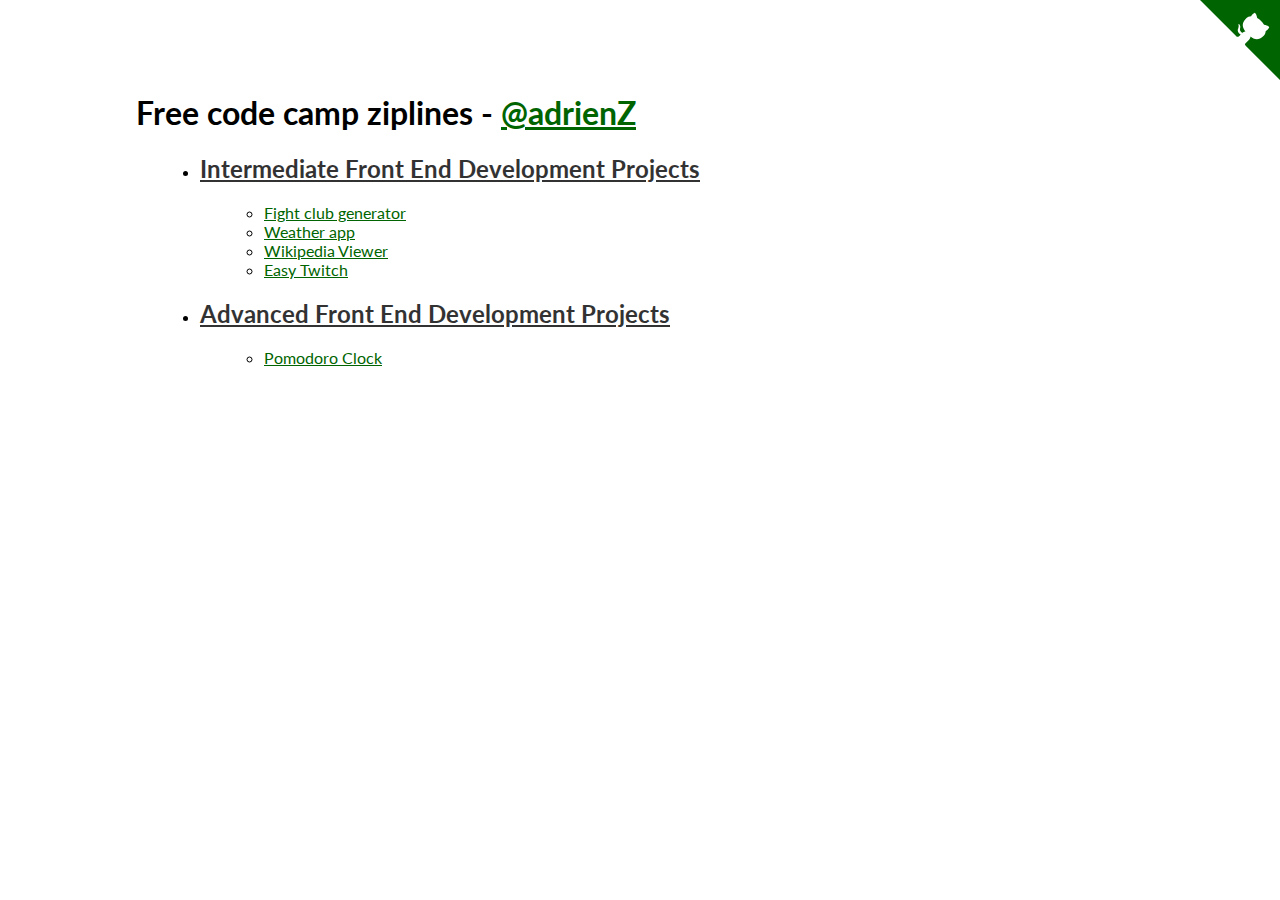
<file: index.html>
<!DOCTYPE html>
<html lang="en">

<head>
    <meta charset="UTF-8">
    <title>Free code camp ziplines - @adrienZ</title>
    <link href="https://fonts.googleapis.com/css?family=Lato:400,700" rel="stylesheet">

</head>

<body>
    <style media="screen">
        body {
            font-family: 'Lato', sans-serif;
            padding:5% 10%;
        }

        .categories--title {
            text-decoration: underline;
            opacity: 0.8;
        }


        ul {
            padding-left: 4rem;
        }

        a {
            color: #006400;
        }
    </style>


    <div class="container">

        <h1>Free code camp ziplines - <a href="https://github.com/adrienZ">@adrienZ</a></h1>
        <ul class="categories">
            <li>
                <h2 class="categories--title">Intermediate Front End Development Projects</h2>
                <ul class="categories--projects">
                    <li><a href="1-fight-club-quotes-generator/" class="categories-link">Fight club generator</a></li>
                    <li><a href="2-weather-app/" class="categories-link">Weather app</a></li>
                    <li><a href="3-wikipedia-viewer/" class="categories-link">Wikipedia Viewer</a></li>
                    <li><a href="4-easy-twitch/" class="categories-link">Easy Twitch</a></li>
                </ul>
            </li>
            <li>
                <h2 class="categories--title">Advanced Front End Development Projects</h2>
                <ul class="categories--projects">
                    <li><a href="5-pomodoro-clock/" class="categories-link">Pomodoro Clock</a></li>
                </ul>
            </li>
        </ul>


    </div>



    <div id="git">
        <a href="https://github.com/adrienZ/freecodecamp-projects/" class="github-corner" aria-label="View source on Github"><svg width="80" height="80" viewBox="0 0 250 250" style="fill:#006400; color:#fff; position: absolute; top: 0; border: 0; right: 0;" aria-hidden="true"><path d="M0,0 L115,115 L130,115 L142,142 L250,250 L250,0 Z"></path><path d="M128.3,109.0 C113.8,99.7 119.0,89.6 119.0,89.6 C122.0,82.7 120.5,78.6 120.5,78.6 C119.2,72.0 123.4,76.3 123.4,76.3 C127.3,80.9 125.5,87.3 125.5,87.3 C122.9,97.6 130.6,101.9 134.4,103.2" fill="currentColor" style="transform-origin: 130px 106px;" class="octo-arm"></path><path d="M115.0,115.0 C114.9,115.1 118.7,116.5 119.8,115.4 L133.7,101.6 C136.9,99.2 139.9,98.4 142.2,98.6 C133.8,88.0 127.5,74.4 143.8,58.0 C148.5,53.4 154.0,51.2 159.7,51.0 C160.3,49.4 163.2,43.6 171.4,40.1 C171.4,40.1 176.1,42.5 178.8,56.2 C183.1,58.6 187.2,61.8 190.9,65.4 C194.5,69.0 197.7,73.2 200.1,77.6 C213.8,80.2 216.3,84.9 216.3,84.9 C212.7,93.1 206.9,96.0 205.4,96.6 C205.1,102.4 203.0,107.8 198.3,112.5 C181.9,128.9 168.3,122.5 157.7,114.1 C157.9,116.9 156.7,120.9 152.7,124.9 L141.0,136.5 C139.8,137.7 141.6,141.9 141.8,141.8 Z" fill="currentColor" class="octo-body"></path></svg></a>
        <style>
            .github-corner:hover .octo-arm {
                animation: octocat-wave 560ms ease-in-out
            }

            @keyframes octocat-wave {
                0%,
                100% {
                    transform: rotate(0)
                }
                20%,
                60% {
                    transform: rotate(-25deg)
                }
                40%,
                80% {
                    transform: rotate(10deg)
                }
            }

            @media (max-width:500px) {
                .github-corner:hover .octo-arm {
                    animation: none
                }
                .github-corner .octo-arm {
                    animation: octocat-wave 560ms ease-in-out
                }
            }
        </style>
    </div>
</body>

</html>
</file>
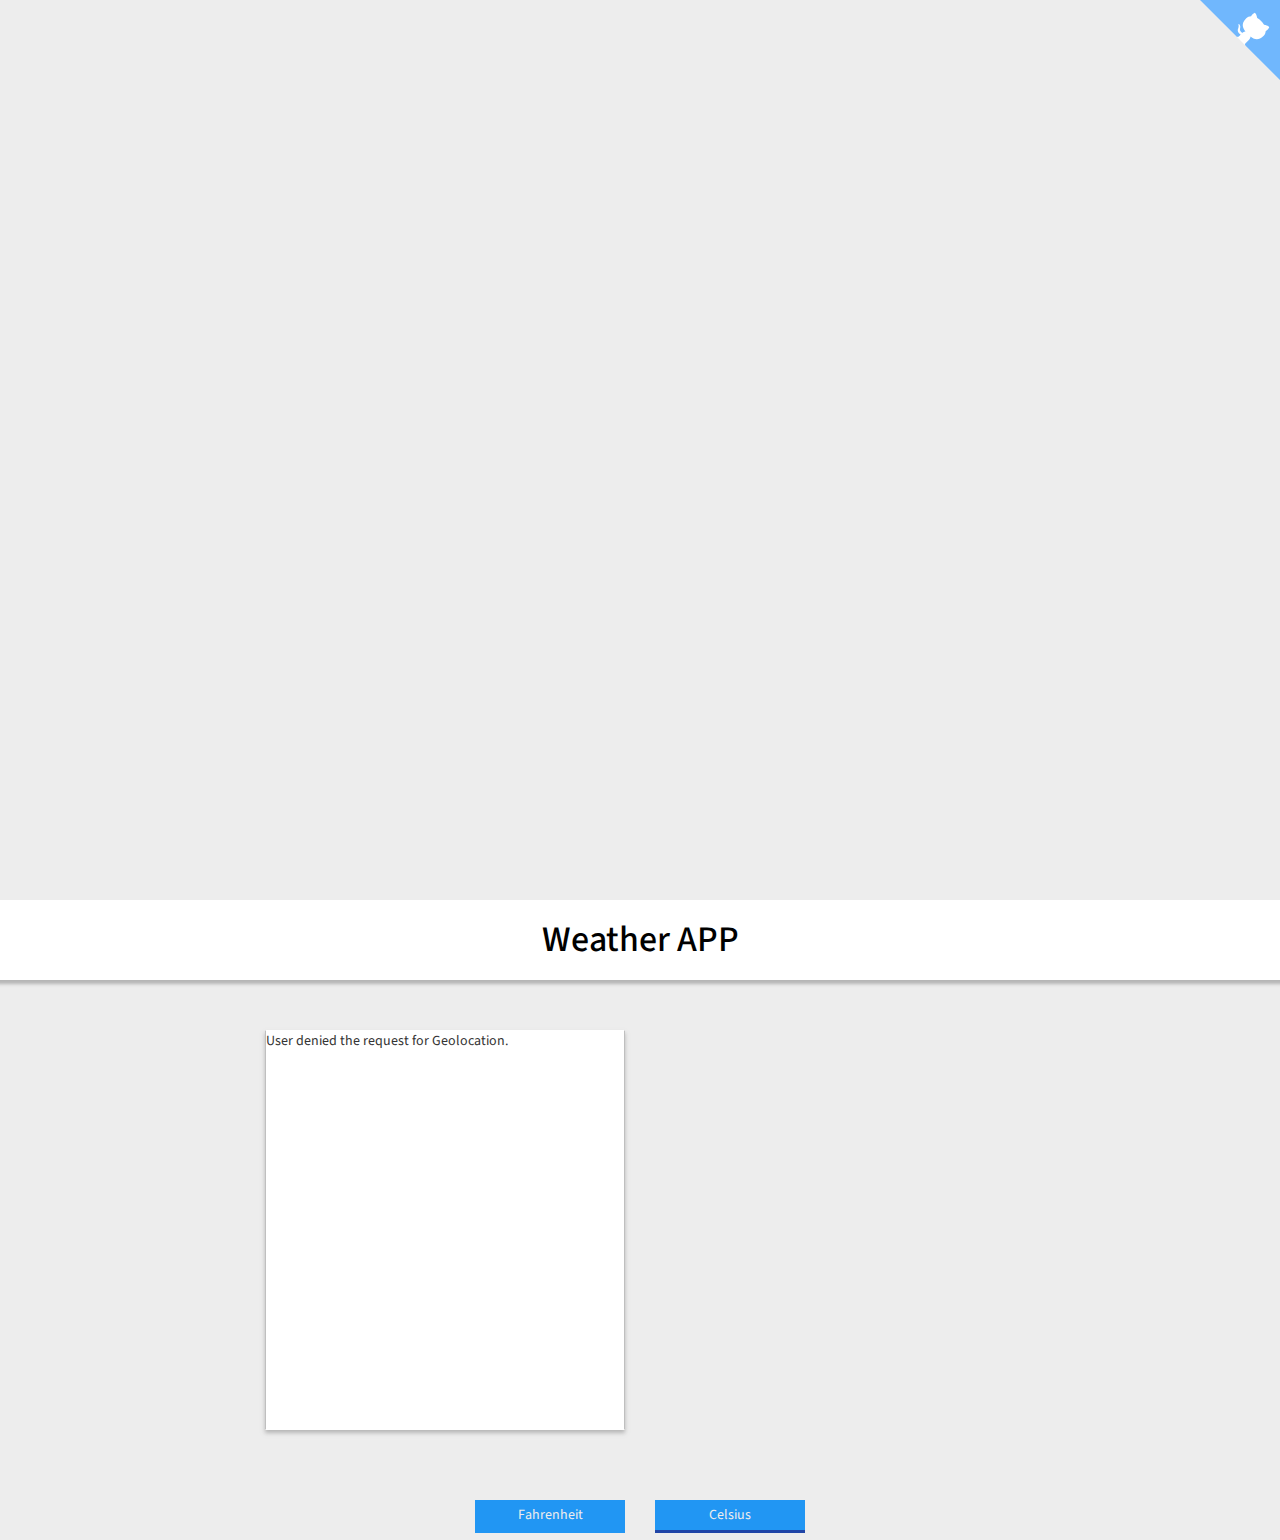
<file: 2-weather-app/index.html>
<!DOCTYPE html>
<html lang="en">

<head>
    <meta charset="UTF-8">
    <link rel="stylesheet" href="css/style.css">
    <title>Weather app</title>
    <!-- Latest compiled and minified CSS -->
    <link rel="stylesheet" href="https://maxcdn.bootstrapcdn.com/bootstrap/3.3.5/css/bootstrap.min.css">

</head>

<body>
    <div id="loader"></div>
    <div class="row menu">
        <div class="col-md-12">
            <h1 class="text-center">Weather APP</h1>
        </div>
    </div>

    <div class="container">
        <div class="row">
            <div class="col-md-4 col-md-offset-2">
                <div id="panel" class="panel">
                    <div class="ui ui-block-1">

                        <div class="text inline">
                            <div id="main"></div>
                            <div id="second"></div>
                            <div class="inline" id="city"></div>
                            <div class="inline" id="country"></div>
                        </div>
                    </div>
                    <div class="informations inline">
                        <p>Temperature</p>
                        <p>Humidity</p>
                        <p>Clouds</p>
                        <p>Wind</p>
                        <p>Pressure</p>
                    </div>

                    <div class="value inline">
                        <div id="temp"></div>
                        <div id="humid"></div>
                        <div id="clouds"></div>
                        <div id="wind"></div>
                        <div id="rain"></div>
                        <div id="pressure"></div>
                    </div>
                </div>

            </div>
            <div class="col-md-4" id="maps"></div>
        </div>

    </div>

    <div class="container">
        <div class="row">
            <div style="float:none;margin:auto;padding-top:50px" class="col-md-4">
                <div class="col-md-6">
                    <button onclick="toHTML('imperial');active(this)" id="f">Fahrenheit</button>
                </div>
                <div class="col-md-6">
                    <button class="active" onclick="toHTML('metric');active(this)" id="c">Celsius</button>
                </div>
            </div>
        </div>
    </div>
    <div id="git">
        <a href="https://github.com/adrienZ/freecodecamp-projects/tree/master/2-weather-app" class="github-corner" aria-label="View source on Github"><svg width="80" height="80" viewBox="0 0 250 250" style="fill:#70B7FD; color:#fff; position: absolute; top: 0; border: 0; right: 0;" aria-hidden="true"><path d="M0,0 L115,115 L130,115 L142,142 L250,250 L250,0 Z"></path><path d="M128.3,109.0 C113.8,99.7 119.0,89.6 119.0,89.6 C122.0,82.7 120.5,78.6 120.5,78.6 C119.2,72.0 123.4,76.3 123.4,76.3 C127.3,80.9 125.5,87.3 125.5,87.3 C122.9,97.6 130.6,101.9 134.4,103.2" fill="currentColor" style="transform-origin: 130px 106px;" class="octo-arm"></path><path d="M115.0,115.0 C114.9,115.1 118.7,116.5 119.8,115.4 L133.7,101.6 C136.9,99.2 139.9,98.4 142.2,98.6 C133.8,88.0 127.5,74.4 143.8,58.0 C148.5,53.4 154.0,51.2 159.7,51.0 C160.3,49.4 163.2,43.6 171.4,40.1 C171.4,40.1 176.1,42.5 178.8,56.2 C183.1,58.6 187.2,61.8 190.9,65.4 C194.5,69.0 197.7,73.2 200.1,77.6 C213.8,80.2 216.3,84.9 216.3,84.9 C212.7,93.1 206.9,96.0 205.4,96.6 C205.1,102.4 203.0,107.8 198.3,112.5 C181.9,128.9 168.3,122.5 157.7,114.1 C157.9,116.9 156.7,120.9 152.7,124.9 L141.0,136.5 C139.8,137.7 141.6,141.9 141.8,141.8 Z" fill="currentColor" class="octo-body"></path></svg></a>
        <style>
            .github-corner:hover .octo-arm {
                animation: octocat-wave 560ms ease-in-out
            }

            @keyframes octocat-wave {
                0%,
                100% {
                    transform: rotate(0)
                }
                20%,
                60% {
                    transform: rotate(-25deg)
                }
                40%,
                80% {
                    transform: rotate(10deg)
                }
            }

            @media (max-width:500px) {
                .github-corner:hover .octo-arm {
                    animation: none
                }
                .github-corner .octo-arm {
                    animation: octocat-wave 560ms ease-in-out
                }
            }
        </style>
    </div>

    <script src="https://ajax.googleapis.com/ajax/libs/jquery/2.1.3/jquery.min.js "></script>
    <script src="https://maxcdn.bootstrapcdn.com/bootstrap/3.3.5/js/bootstrap.min.js "></script>
    <script src="scripts/main.js "></script>
</body>

</html>
</file>
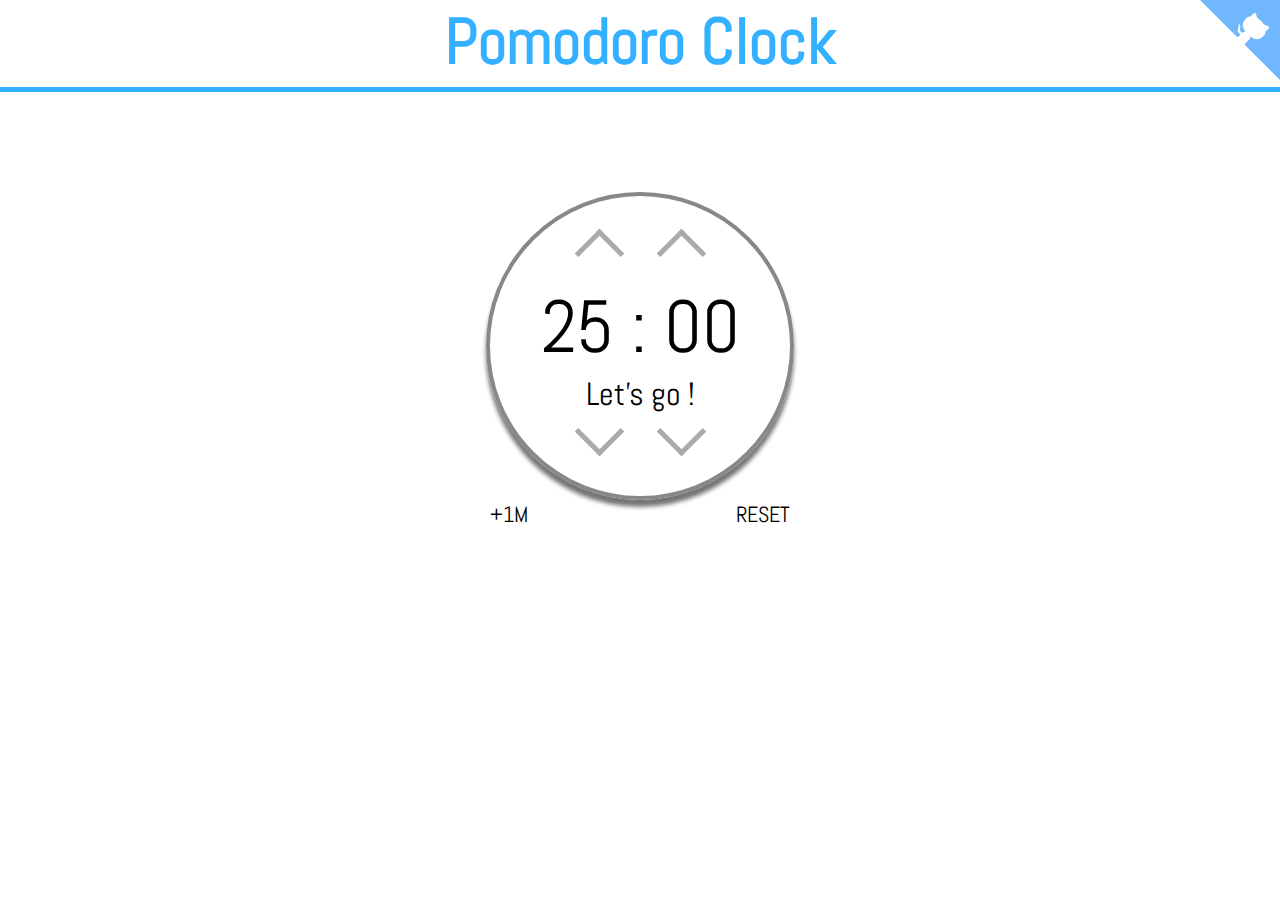
<file: 5-pomodoro-clock/index.html>
<!DOCTYPE html>
<html lang="en">

<head>
    <meta charset="UTF-8">
    <title>Pomodoro Clock</title>
    <link rel="stylesheet" href="css/style.css">
</head>

<body>
    <h1>Pomodoro Clock</h1>
    <div class="container">
        <div id="box">
            <div class="arrows top">
                <div onclick="minPlus()" class="arrow arrow-up"></div>
                <div onclick="secPlus()" class="arrow arrow-up"></div>
            </div>
            <div id="visual" onclick="timer();">
                <div id="numbers"> </div>
                <div id="remote">
                    <p>Let's go !</p>
                </div>
            </div>

            <div class="arrows bot ">
                <div onclick="minLess() " class="arrow arrow-down "></div>
                <div onclick="secLess() " class="arrow arrow-down "></div>
            </div>
        </div>
    </div>
    <div class="buttons">
        <div class="container2">
            <a onclick="plusOne() ">+1M</a>

            <a onclick="reset() " class="right">RESET</a>

        </div>
    </div>
    <div id="git">
        <a href="https://github.com/adrienZ/freecodecamp-projects/tree/master/5-pomodoro-clock" class="github-corner" aria-label="View source on Github"><svg width="80" height="80" viewBox="0 0 250 250" style="fill:#70B7FD; color:#fff; position: absolute; top: 0; border: 0; right: 0;" aria-hidden="true"><path d="M0,0 L115,115 L130,115 L142,142 L250,250 L250,0 Z"></path><path d="M128.3,109.0 C113.8,99.7 119.0,89.6 119.0,89.6 C122.0,82.7 120.5,78.6 120.5,78.6 C119.2,72.0 123.4,76.3 123.4,76.3 C127.3,80.9 125.5,87.3 125.5,87.3 C122.9,97.6 130.6,101.9 134.4,103.2" fill="currentColor" style="transform-origin: 130px 106px;" class="octo-arm"></path><path d="M115.0,115.0 C114.9,115.1 118.7,116.5 119.8,115.4 L133.7,101.6 C136.9,99.2 139.9,98.4 142.2,98.6 C133.8,88.0 127.5,74.4 143.8,58.0 C148.5,53.4 154.0,51.2 159.7,51.0 C160.3,49.4 163.2,43.6 171.4,40.1 C171.4,40.1 176.1,42.5 178.8,56.2 C183.1,58.6 187.2,61.8 190.9,65.4 C194.5,69.0 197.7,73.2 200.1,77.6 C213.8,80.2 216.3,84.9 216.3,84.9 C212.7,93.1 206.9,96.0 205.4,96.6 C205.1,102.4 203.0,107.8 198.3,112.5 C181.9,128.9 168.3,122.5 157.7,114.1 C157.9,116.9 156.7,120.9 152.7,124.9 L141.0,136.5 C139.8,137.7 141.6,141.9 141.8,141.8 Z" fill="currentColor" class="octo-body"></path></svg></a>
        <style>
            .github-corner:hover .octo-arm {
                animation: octocat-wave 560ms ease-in-out
            }

            @keyframes octocat-wave {
                0%,
                100% {
                    transform: rotate(0)
                }
                20%,
                60% {
                    transform: rotate(-25deg)
                }
                40%,
                80% {
                    transform: rotate(10deg)
                }
            }

            @media (max-width:500px) {
                .github-corner:hover .octo-arm {
                    animation: none
                }
                .github-corner .octo-arm {
                    animation: octocat-wave 560ms ease-in-out
                }
            }
        </style>
    </div>
    <script src="scripts/main.js "></script>
</body>

</html>
</file>
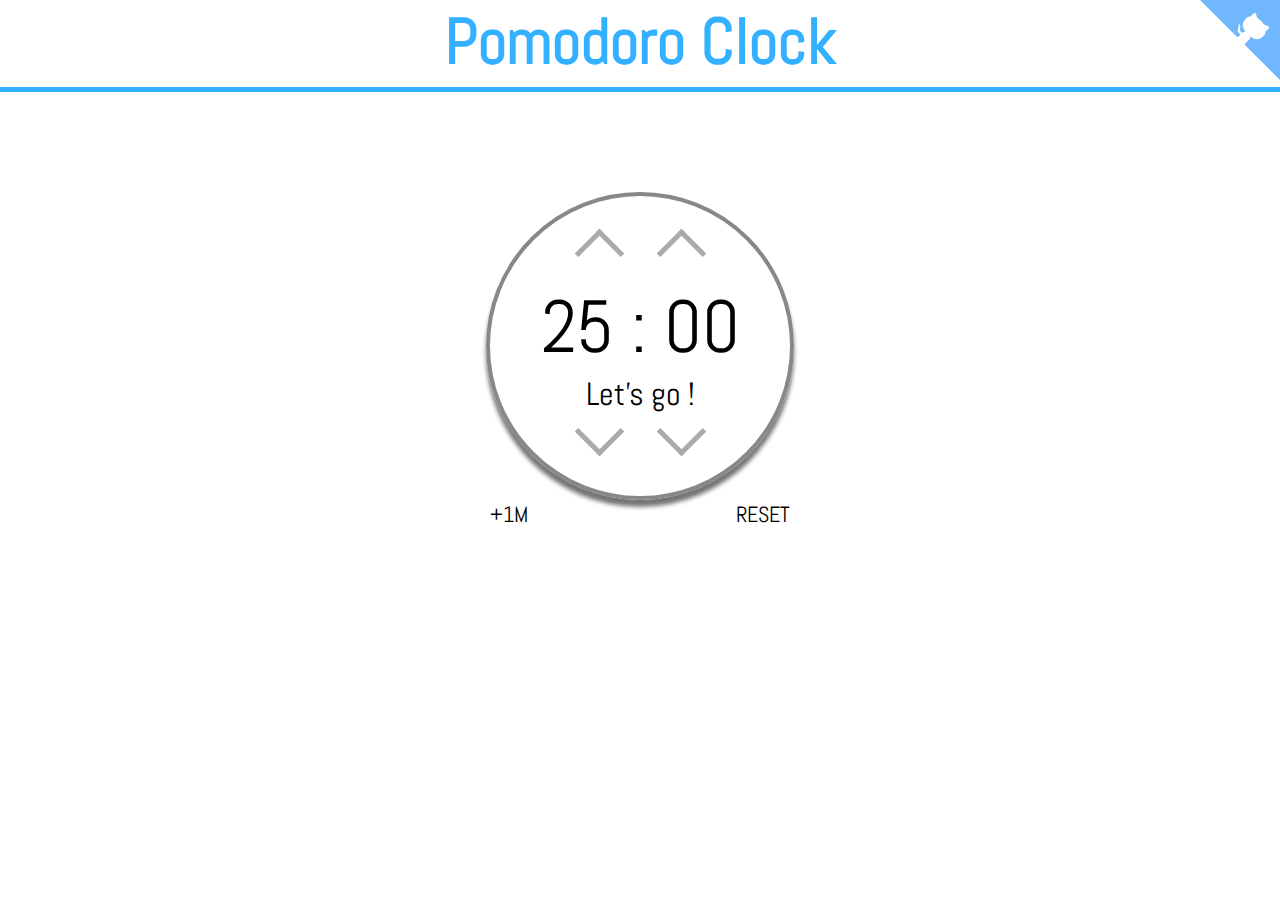
<file: pomodoro-clock/index.html>
<!DOCTYPE html>
<html lang="en">

<head>
    <meta charset="UTF-8">
    <title>Pomodoro Clock</title>
    <link rel="stylesheet" href="css/style.css">
</head>

<body>
    <h1>Pomodoro Clock</h1>
    <div class="container">
        <div id="box">
            <div class="arrows top">
                <div onclick="minPlus()" class="arrow arrow-up"></div>
                <div onclick="secPlus()" class="arrow arrow-up"></div>
            </div>
            <div id="visual" onclick="timer();">
                <div id="numbers"> </div>
                <div id="remote">
                    <p>Let's go !</p>
                </div>
            </div>

            <div class="arrows bot ">
                <div onclick="minLess() " class="arrow arrow-down "></div>
                <div onclick="secLess() " class="arrow arrow-down "></div>
            </div>
        </div>
    </div>
    <div class="buttons">
        <div class="container2">
            <a onclick="plusOne() ">+1M</a>

            <a onclick="reset() " class="right">RESET</a>

        </div>
    </div>
    <div id="git">
        <a href="https://github.com/adrienZ" class="github-corner" aria-label="View source on Github"><svg width="80" height="80" viewBox="0 0 250 250" style="fill:#70B7FD; color:#fff; position: absolute; top: 0; border: 0; right: 0;" aria-hidden="true"><path d="M0,0 L115,115 L130,115 L142,142 L250,250 L250,0 Z"></path><path d="M128.3,109.0 C113.8,99.7 119.0,89.6 119.0,89.6 C122.0,82.7 120.5,78.6 120.5,78.6 C119.2,72.0 123.4,76.3 123.4,76.3 C127.3,80.9 125.5,87.3 125.5,87.3 C122.9,97.6 130.6,101.9 134.4,103.2" fill="currentColor" style="transform-origin: 130px 106px;" class="octo-arm"></path><path d="M115.0,115.0 C114.9,115.1 118.7,116.5 119.8,115.4 L133.7,101.6 C136.9,99.2 139.9,98.4 142.2,98.6 C133.8,88.0 127.5,74.4 143.8,58.0 C148.5,53.4 154.0,51.2 159.7,51.0 C160.3,49.4 163.2,43.6 171.4,40.1 C171.4,40.1 176.1,42.5 178.8,56.2 C183.1,58.6 187.2,61.8 190.9,65.4 C194.5,69.0 197.7,73.2 200.1,77.6 C213.8,80.2 216.3,84.9 216.3,84.9 C212.7,93.1 206.9,96.0 205.4,96.6 C205.1,102.4 203.0,107.8 198.3,112.5 C181.9,128.9 168.3,122.5 157.7,114.1 C157.9,116.9 156.7,120.9 152.7,124.9 L141.0,136.5 C139.8,137.7 141.6,141.9 141.8,141.8 Z" fill="currentColor" class="octo-body"></path></svg></a>
        <style>
            .github-corner:hover .octo-arm {
                animation: octocat-wave 560ms ease-in-out
            }

            @keyframes octocat-wave {
                0%,
                100% {
                    transform: rotate(0)
                }
                20%,
                60% {
                    transform: rotate(-25deg)
                }
                40%,
                80% {
                    transform: rotate(10deg)
                }
            }

            @media (max-width:500px) {
                .github-corner:hover .octo-arm {
                    animation: none
                }
                .github-corner .octo-arm {
                    animation: octocat-wave 560ms ease-in-out
                }
            }
        </style>
    </div>
    <script src="scipts/main.js "></script>
</body>

</html>
</file>
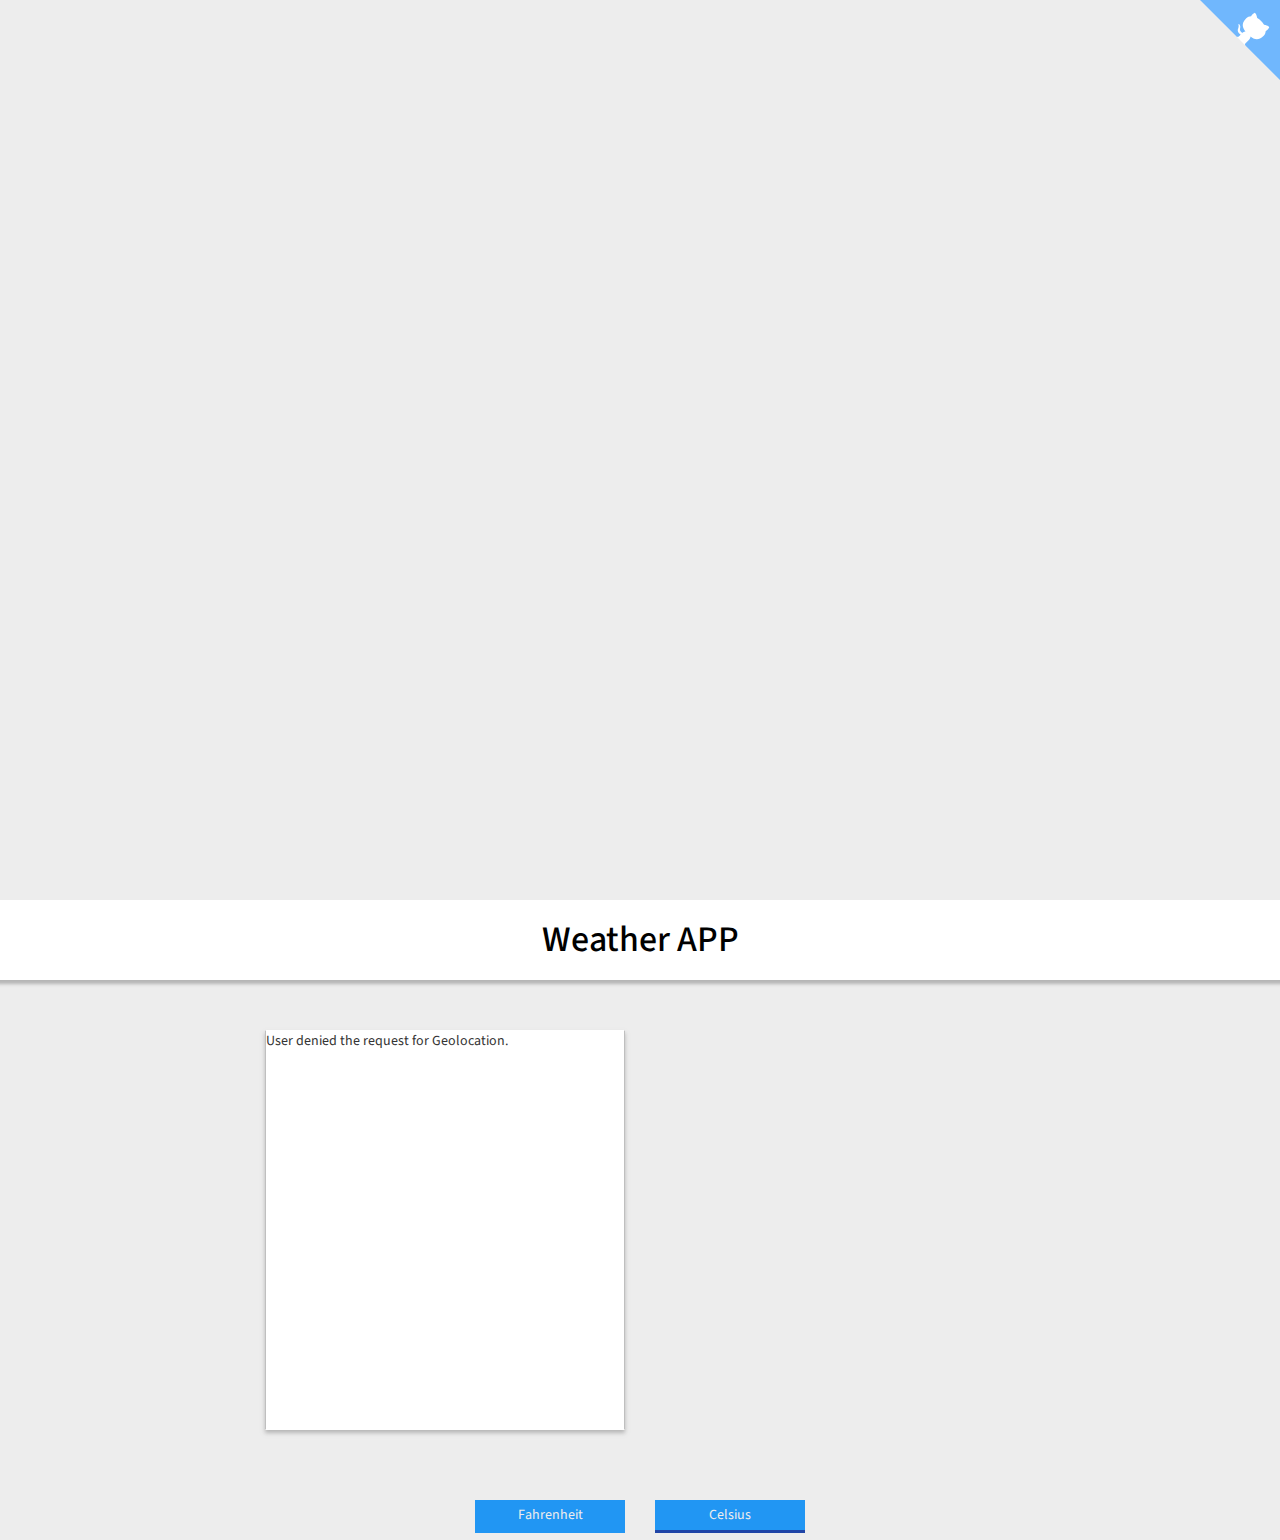
<file: weather-app/index.html>
<!DOCTYPE html>
<html lang="en">

<head>
    <meta charset="UTF-8">
    <link rel="stylesheet" href="css/style.css">
    <title>Weather app</title>
    <!-- Latest compiled and minified CSS -->
    <link rel="stylesheet" href="https://maxcdn.bootstrapcdn.com/bootstrap/3.3.5/css/bootstrap.min.css">

</head>

<body>
    <div id="loader"></div>
    <div class="row menu">
        <div class="col-md-12">
            <h1 class="text-center">Weather APP</h1>
        </div>
    </div>

    <div class="container">
        <div class="row">
            <div class="col-md-4 col-md-offset-2">
                <div id="panel" class="panel">
                    <div class="ui ui-block-1">

                        <div class="text inline">
                            <div id="main"></div>
                            <div id="second"></div>
                            <div class="inline" id="city"></div>
                            <div class="inline" id="country"></div>
                        </div>
                    </div>
                    <div class="informations inline">
                        <p>Temperature</p>
                        <p>Humidity</p>
                        <p>Clouds</p>
                        <p>Wind</p>
                        <p>Pressure</p>
                    </div>

                    <div class="value inline">
                        <div id="temp"></div>
                        <div id="humid"></div>
                        <div id="clouds"></div>
                        <div id="wind"></div>
                        <div id="rain"></div>
                        <div id="pressure"></div>
                    </div>
                </div>

            </div>
            <div class="col-md-4" id="maps"></div>
        </div>

    </div>

    <div class="container">
        <div class="row">
            <div style="float:none;margin:auto;padding-top:50px" class="col-md-4">
                <div class="col-md-6">
                    <button onclick="toHTML('imperial');active(this)" id="f">Fahrenheit</button>
                </div>
                <div class="col-md-6">
                    <button class="active" onclick="toHTML('metric');active(this)" id="c">Celsius</button>
                </div>
            </div>
        </div>
    </div>
    <div id="git">
        <a href="https://github.com/adrienZ" class="github-corner" aria-label="View source on Github"><svg width="80" height="80" viewBox="0 0 250 250" style="fill:#70B7FD; color:#fff; position: absolute; top: 0; border: 0; right: 0;" aria-hidden="true"><path d="M0,0 L115,115 L130,115 L142,142 L250,250 L250,0 Z"></path><path d="M128.3,109.0 C113.8,99.7 119.0,89.6 119.0,89.6 C122.0,82.7 120.5,78.6 120.5,78.6 C119.2,72.0 123.4,76.3 123.4,76.3 C127.3,80.9 125.5,87.3 125.5,87.3 C122.9,97.6 130.6,101.9 134.4,103.2" fill="currentColor" style="transform-origin: 130px 106px;" class="octo-arm"></path><path d="M115.0,115.0 C114.9,115.1 118.7,116.5 119.8,115.4 L133.7,101.6 C136.9,99.2 139.9,98.4 142.2,98.6 C133.8,88.0 127.5,74.4 143.8,58.0 C148.5,53.4 154.0,51.2 159.7,51.0 C160.3,49.4 163.2,43.6 171.4,40.1 C171.4,40.1 176.1,42.5 178.8,56.2 C183.1,58.6 187.2,61.8 190.9,65.4 C194.5,69.0 197.7,73.2 200.1,77.6 C213.8,80.2 216.3,84.9 216.3,84.9 C212.7,93.1 206.9,96.0 205.4,96.6 C205.1,102.4 203.0,107.8 198.3,112.5 C181.9,128.9 168.3,122.5 157.7,114.1 C157.9,116.9 156.7,120.9 152.7,124.9 L141.0,136.5 C139.8,137.7 141.6,141.9 141.8,141.8 Z" fill="currentColor" class="octo-body"></path></svg></a>
        <style>
            .github-corner:hover .octo-arm {
                animation: octocat-wave 560ms ease-in-out
            }

            @keyframes octocat-wave {
                0%,
                100% {
                    transform: rotate(0)
                }
                20%,
                60% {
                    transform: rotate(-25deg)
                }
                40%,
                80% {
                    transform: rotate(10deg)
                }
            }

            @media (max-width:500px) {
                .github-corner:hover .octo-arm {
                    animation: none
                }
                .github-corner .octo-arm {
                    animation: octocat-wave 560ms ease-in-out
                }
            }
        </style>
    </div>

    <script src="https://ajax.googleapis.com/ajax/libs/jquery/2.1.3/jquery.min.js "></script>
    <script src="https://maxcdn.bootstrapcdn.com/bootstrap/3.3.5/js/bootstrap.min.js "></script>
    <script src="scripts/main.js "></script>
</body>

</html>
</file>
<file: 2-weather-app/css/style.css>
@import url(https://fonts.googleapis.com/css?family=Source+Sans+Pro);
body {
    height: 100vh;
    font-family: 'Source Sans Pro', sans-serif !important;
    background-color: #ededed !important;
}

#loader {
    height: 100vh;
    background: url('https://www.asus.com/support/images/support-loading.gif') no-repeat center;
    background-size: 110px;
}

#panel {
    border-radius: 0px !important;
    height: 400px;
    box-shadow: 0px 3px 4px rgba(128, 128, 128, 0.5)!important;
    border-left: 1px solid rgba(128, 128, 128, 0.5) !important;
    border-right: 1px solid rgba(128, 128, 128, 0.5) !important;
}

.inline {
    display: inline-block !important;
}

.menu {
    background: white;
    height: 80px;
    margin-bottom: 50px;
    color: #000;
    box-shadow: 0px 4px 3px rgba(128, 128, 128, 0.5);
}

.ui {
    width: 80px;
    height: 80px;
    margin: auto;
    padding-bottom: 10px;
    border-bottom: 1px solid grey;
    width: 90%;
}

#main {
    font-weight: bold;
    font-size: 1.8em;
}

#second {
    font-size: 1.2em;
}

.informations {
    margin: 20px 40px;
}

.informations p,
.points p {
    margin: 20px 0;
    text-align: right;
}

.value div {
    margin: 20px 0;
}

.informations,
.value {
    font-size: 1.2em;
}

#maps {
    height: 400px;
}

.mapholder {
    max-height: 100%;
    box-shadow: 0px 3px 4px rgba(128, 128, 128, 0.5)!important;
    border-left: 1px solid rgba(128, 128, 128, 0.5) !important;
    border-right: 1px solid rgba(128, 128, 128, 0.5) !important;
}

button {
    height: 30px;
    width: 100%;
    background: #2196F3;
    color: #ededed !important;
    border: none;
    transition: 0.3s;
    box-shadow: 0px 3px 0px #2196F3;
    margin-bottom: 10px !important;
}

button.active {
    box-shadow: 0px 3px 0px #2045a7;
    transition: 0.3s;
}
</file>
<file: 5-pomodoro-clock/css/style.css>
@import url(https://fonts.googleapis.com/css?family=Abel);
body {
    font-family: 'Abel', sans-serif;
    margin: 0;
    padding: 0;
}

h1 {
    text-align: center;
    font-size: 4em;
    padding-bottom: 5px;
    border-bottom: 5px solid black;
    margin: 0;
    margin-bottom: 100px;
    transition: 0.3s;
}

.container {
    width: 80%;
    margin: auto;
}

.container2 {
    width: 300px;
    margin: auto;
}

#box {
    width: 300px;
    height: 300px;
    margin: auto;
    border: 4px solid #888888;
    text-align: center;
    font-size: 2em;
    border-radius: 50%;
    box-shadow: 0px 7px 4px #757575;
    transition: 0.3s;
}

.top {
    margin-top: 40px;
}

.bot {
    margin-bottom: 40px;
}

#remote p {
    margin: 0;
}

#numbers p {
    font-size: 2.3em;
    margin: 0;
}

.arrow {
    display: inline-block;
    width: 30px;
    height: 30px;
    line-height: 30px;
    border-top: 5px solid#aaa;
    border-right: 5px solid#aaa;
    -ms-transform: rotate(45deg);
    -moz-transform: rotate(45deg);
    -webkit-transform: rotate(45deg);
    transform: rotate(45deg);
    margin: 0 20px;
}

.arrow-up {
    -ms-transform: rotate(-45deg);
    -moz-transform: rotate(-45deg);
    -webkit-transform: rotate(-45deg);
    transform: rotate(-45deg)
}

.arrow-down {
    -ms-transform: rotate(135deg);
    -moz-transform: rotate(135deg);
    -webkit-transform: rotate(135deg)
}

.right {
    float: right;
}

.buttons a {
    font-size: 1.4em;
    transition: 0.3s;
    transition-timing-function: ease-in-out;
}

h1:hover,
.buttons a:hover,
#box:hover {
    color: #33b0ff;
    border-color: #33b0ff;
    transition: 0.3s;
    transition-timing-function: ease-in-out;
}

a:hover {
    text-decoration: underline;
}

#box:hover {
    box-shadow: 0px 10px 6px #2fa3ec;
    transition: 0.3s;
}

.arrow:hover {
    color: #33ffd8;
    border-color: #33ffd8;
    transition: 0.3s;
    transition-timing-function: ease-in-out;
}

.finish {
    transition: 0.3s;
    color: #d60000;
    border-color: #d60000;
}

#git {
    width: 100px;
    height: 100px;
    margin: 5% auto;
}
</file>
<file: pomodoro-clock/css/style.css>
@import url(https://fonts.googleapis.com/css?family=Abel);
body {
    font-family: 'Abel', sans-serif;
    margin: 0;
    padding: 0;
}

h1 {
    text-align: center;
    font-size: 4em;
    padding-bottom: 5px;
    border-bottom: 5px solid black;
    margin: 0;
    margin-bottom: 100px;
    transition: 0.3s;
}

.container {
    width: 80%;
    margin: auto;
}

.container2 {
    width: 300px;
    margin: auto;
}

#box {
    width: 300px;
    height: 300px;
    margin: auto;
    border: 4px solid #888888;
    text-align: center;
    font-size: 2em;
    border-radius: 50%;
    box-shadow: 0px 7px 4px #757575;
    transition: 0.3s;
}

.top {
    margin-top: 40px;
}

.bot {
    margin-bottom: 40px;
}

#remote p {
    margin: 0;
}

#numbers p {
    font-size: 2.3em;
    margin: 0;
}

.arrow {
    display: inline-block;
    width: 30px;
    height: 30px;
    line-height: 30px;
    border-top: 5px solid#aaa;
    border-right: 5px solid#aaa;
    -ms-transform: rotate(45deg);
    -moz-transform: rotate(45deg);
    -webkit-transform: rotate(45deg);
    transform: rotate(45deg);
    margin: 0 20px;
}

.arrow-up {
    -ms-transform: rotate(-45deg);
    -moz-transform: rotate(-45deg);
    -webkit-transform: rotate(-45deg);
    transform: rotate(-45deg)
}

.arrow-down {
    -ms-transform: rotate(135deg);
    -moz-transform: rotate(135deg);
    -webkit-transform: rotate(135deg)
}

.right {
    float: right;
}

.buttons a {
    font-size: 1.4em;
    transition: 0.3s;
    transition-timing-function: ease-in-out;
}

h1:hover,
.buttons a:hover,
#box:hover {
    color: #33b0ff;
    border-color: #33b0ff;
    transition: 0.3s;
    transition-timing-function: ease-in-out;
}

a:hover {
    text-decoration: underline;
}

#box:hover {
    box-shadow: 0px 10px 6px #2fa3ec;
    transition: 0.3s;
}

.arrow:hover {
    color: #33ffd8;
    border-color: #33ffd8;
    transition: 0.3s;
    transition-timing-function: ease-in-out;
}

.finish {
    transition: 0.3s;
    color: #d60000;
    border-color: #d60000;
}

#git {
    width: 100px;
    height: 100px;
    margin: 5% auto;
}
</file>
<file: weather-app/css/style.css>
@import url(https://fonts.googleapis.com/css?family=Source+Sans+Pro);
body {
    height: 100vh;
    font-family: 'Source Sans Pro', sans-serif !important;
    background-color: #ededed !important;
}

#loader {
    height: 100vh;
    background: url('https://www.asus.com/support/images/support-loading.gif') no-repeat center;
    background-size: 110px;
}

#panel {
    border-radius: 0px !important;
    height: 400px;
    box-shadow: 0px 3px 4px rgba(128, 128, 128, 0.5)!important;
    border-left: 1px solid rgba(128, 128, 128, 0.5) !important;
    border-right: 1px solid rgba(128, 128, 128, 0.5) !important;
}

.inline {
    display: inline-block !important;
}

.menu {
    background: white;
    height: 80px;
    margin-bottom: 50px;
    color: #000;
    box-shadow: 0px 4px 3px rgba(128, 128, 128, 0.5);
}

.ui {
    width: 80px;
    height: 80px;
    margin: auto;
    padding-bottom: 10px;
    border-bottom: 1px solid grey;
    width: 90%;
}

#main {
    font-weight: bold;
    font-size: 1.8em;
}

#second {
    font-size: 1.2em;
}

.informations {
    margin: 20px 40px;
}

.informations p,
.points p {
    margin: 20px 0;
    text-align: right;
}

.value div {
    margin: 20px 0;
}

.informations,
.value {
    font-size: 1.2em;
}

#maps {
    height: 400px;
}

.mapholder {
    max-height: 100%;
    box-shadow: 0px 3px 4px rgba(128, 128, 128, 0.5)!important;
    border-left: 1px solid rgba(128, 128, 128, 0.5) !important;
    border-right: 1px solid rgba(128, 128, 128, 0.5) !important;
}

button {
    height: 30px;
    width: 100%;
    background: #2196F3;
    color: #ededed !important;
    border: none;
    transition: 0.3s;
    box-shadow: 0px 3px 0px #2196F3;
    margin-bottom: 10px !important;
}

button.active {
    box-shadow: 0px 3px 0px #2045a7;
    transition: 0.3s;
}
</file>
